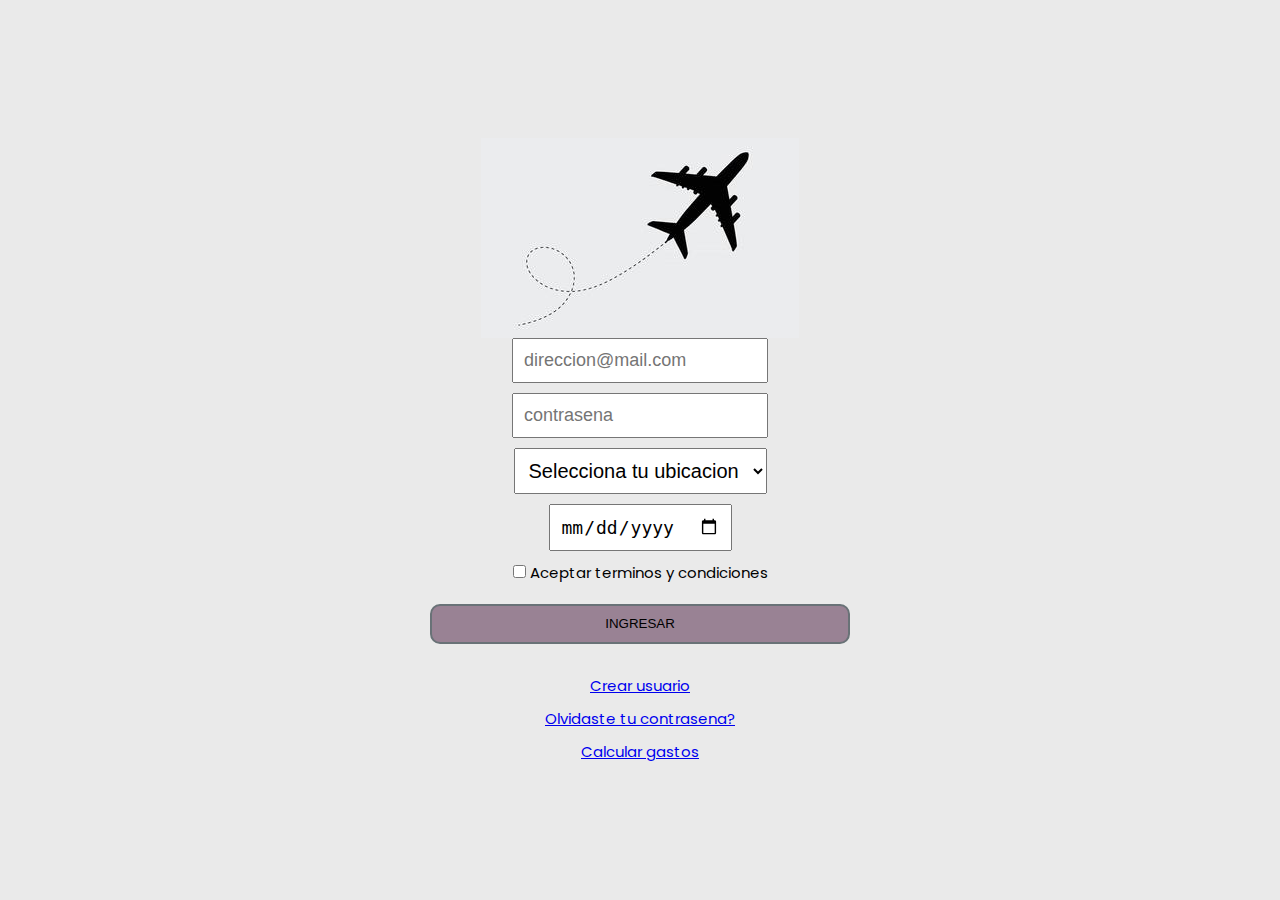
<file: index.html>
<html lang="es">
  <head>
    <meta charset="UTF-8" />
    <meta http-equiv="X-UA-Compatible" content="IE=edge" />
    <meta name="viewport" content="width=device-width, initial-scale=1.0" />

    <title>Compra de pasajes en linea</title>
    <link rel="stylesheet" href="./styles/estilos.css" />
    <script type="module" src="./js/alerts.js"></script>
    <style>
      .rojo {
        border: none;
        box-shadow: 0px 0px 1px 1px red;
      }
    </style>
  </head>
  <body>
    <img src="./flying-airplane-silhouette-design-free-vector.jpg" alt="" />

    <div class="cont" id="cont"></div>

    <div class="contenedor" id="formulario">
      <form id="formulario" action="" method="">
        <input
          type="text"
          class="mail"
          name="mail"
          id="mail"
          placeholder="direccion@mail.com"
        />
        <input
          type="password"
          name="contrasena"
          id="contrasena"
          placeholder="contrasena"
        />
        <select name="pais" id="pais">
          <option selected="" disabled="" value="">
            Selecciona tu ubicacion
          </option>
          <option value="mexico">México</option>
          <option value="brasil">Brasil</option>
          <option value="argentina">Argentina</option>
          <option value="peru">Peru</option>
        </select>
        <input type="date" name="fecha" id="fecha" />
        <label for="terminos-y-condiciones">
          <input type="checkbox" id="terminos" name="terminos-y-condiciones" />
          Aceptar terminos y condiciones
        </label>
        <button id="ingresar">Ingresar</button>
        <div class="btn-agregar">
          <a href="#" id="crearUsuario">Crear usuario</a>
        </div>
        <div class="">
          <a href="#" id="olvidarContrasena">Olvidaste tu contrasena?</a>
        </div>
        <a href="index2.html">Calcular gastos</a>
      </form>
    </div>
    <script src="./js/miarchivo.js"></script>
  </body>
</html>
</file>
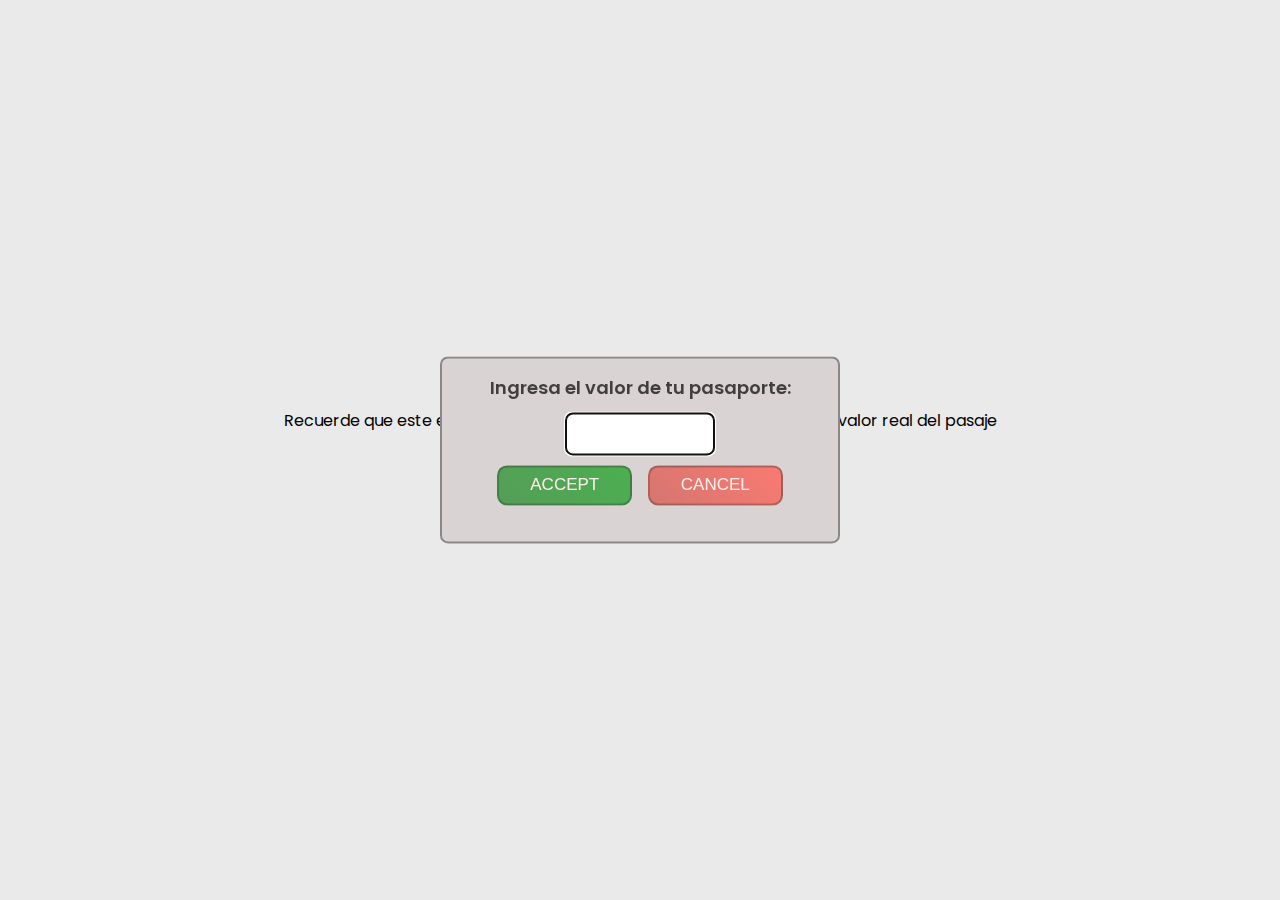
<file: index2.html>
<!DOCTYPE html>
<html lang="en">
  <head>
    <meta charset="UTF-8" />
    <meta name="viewport" content="width=device-width, initial-scale=1.0" />
    <link rel="stylesheet" href="./styles/estilos.css" />

    <title>Aerolineas Nacional Argentina</title>
    <h2>El costo total de su pasaje es de</h2>
    <h2 id="h1"></h2>
    <p>
      Recuerde que este es solo un simulador, no tiene ningun impacto en el
      valor real del pasaje
    </p>
    <button id="tryAgain">Try again</button>
    <a href="index.html">Volver a la pagina anterior</a>
    <script type="module" src="./js/archivo.js"></script>
  </head>
  <body></body>
</html>
</file>
<file: styles/estilos.css>
@import url('https://fonts.googleapis.com/css2?family=Poppins:wght@400;600&display=swap');

* {
  box-sizing: border-box;
  margin: 0;
  padding: 0;
}

body {
  font-family: 'Poppins', sans-serif;
  min-height: 100vh;
  width: 100%;
  background: #eaeaea;
  color: #000;
  display: flex;
  flex-direction: column;
  align-items: center;
  justify-content: center;
}

.contenedor {
  width: 90%;
  max-width: 1000px;
}

form {
  display: flex;
  flex-direction: column;
  align-items: center;
  gap: 10px;
}

form {
  font-size: 15px;
}

input {
  font-size: 18px;
  padding: 10px;
}

select {
  padding: 10px;
  font-size: 20px;
}

button {
  height: 40px;
  padding-left: 5px;
  padding-right: 5px;
  margin-bottom: 20px;
  margin-top: 10px;
  text-transform: uppercase;
  background-color: #998294;
  border-color: rgb(105, 114, 119);
  border-style: solid;
  border-radius: 10px;
  width: 420px;
  cursor: pointer;
}

button:hover {
  background: #95969b;
}

button#tryAgain {
  width: auto;
  padding: 1rem 1rem;
  align-items: center;
  display: flex;
  justify-content: center;
  font-size: medium;
  font-weight: 600;
  font-family: inherit;
  color: #0000009c;
}

/* Custom Alert */

.customPopup {
  border: 2px solid #0000005c;
  position: fixed;
  z-index: 1000;
  left: 50%;
  top: 50%;
  transform: translate(-50%, -50%);
  padding: 1rem 1rem 1rem 1rem;
  border-radius: 8px;
  color: #211f1fd4;
  font-size: 18px;
  text-align: center;
  width: 80%;
  font-weight: 600;
  max-width: 400px;
  display: flex;
  flex-direction: column;
  align-items: center;
  justify-content: flex-start;
  text-align: center;
}

.customPopup .closeButton {
  position: absolute;
  align-self: flex-end;
  cursor: pointer;
  border: none;
  background: none;
  font-size: 30px;
  line-height: 0px;
  right: 10px;
  top: 18px;
  transition: transform 0.2s cubic-bezier(0.03, 0.47, 1, 1);
}
.customPopup .closeButton:hover {
  transform: scale(1.1);
}

.customPopup .buttonContainer {
  display: flex;
  justify-content: space-between;
  width: 100%;
  margin-top: 1rem;
}
.customPopup .btn {
  font-size: 17px;
  border: none;
  color: #fceeee;
  padding: 5px 10px;
  cursor: pointer;
  width: 45%;
  border: 2px solid #2d2c2c54;
  background: linear-gradient(45deg, #6d6d6d45, transparent);
  transition: filter 0.2s ease-out;
}

.customPopup .btn:hover {
  filter: drop-shadow(1px 1px 1px black);
}

.customPopup .acceptButton {
  background-color: #4caf50;
}

.customPopup .cancelButton {
  background-color: #fa7a71; /* red */
}

.customPopup.danger {
  background-color: #fa7a71; /* red */
}

.customPopup.success {
  background-color: #4caf50; /* green */
}

.customPopup.neutral {
  background-color: #c1c1c1; /* grey for neutral */
}

.customPopup.confirm {
  background-color: #b5afaf;
  border: 2px solid #595656;
}

/* Custom prompt */
.customPrompt {
  background-color: #dad3d3;
}
.customPrompt input {
  text-align: center;
  width: 50%;
  margin-top: 0.7rem;
  font-size: 18px;
  padding: 10px;
  border-radius: 7px;
  border: 1px solid grey;
}
.customPrompt .customPopup-box div {
  display: flex;
  width: 100%;
  align-items: center;
  justify-content: space-around;
}
</file>
